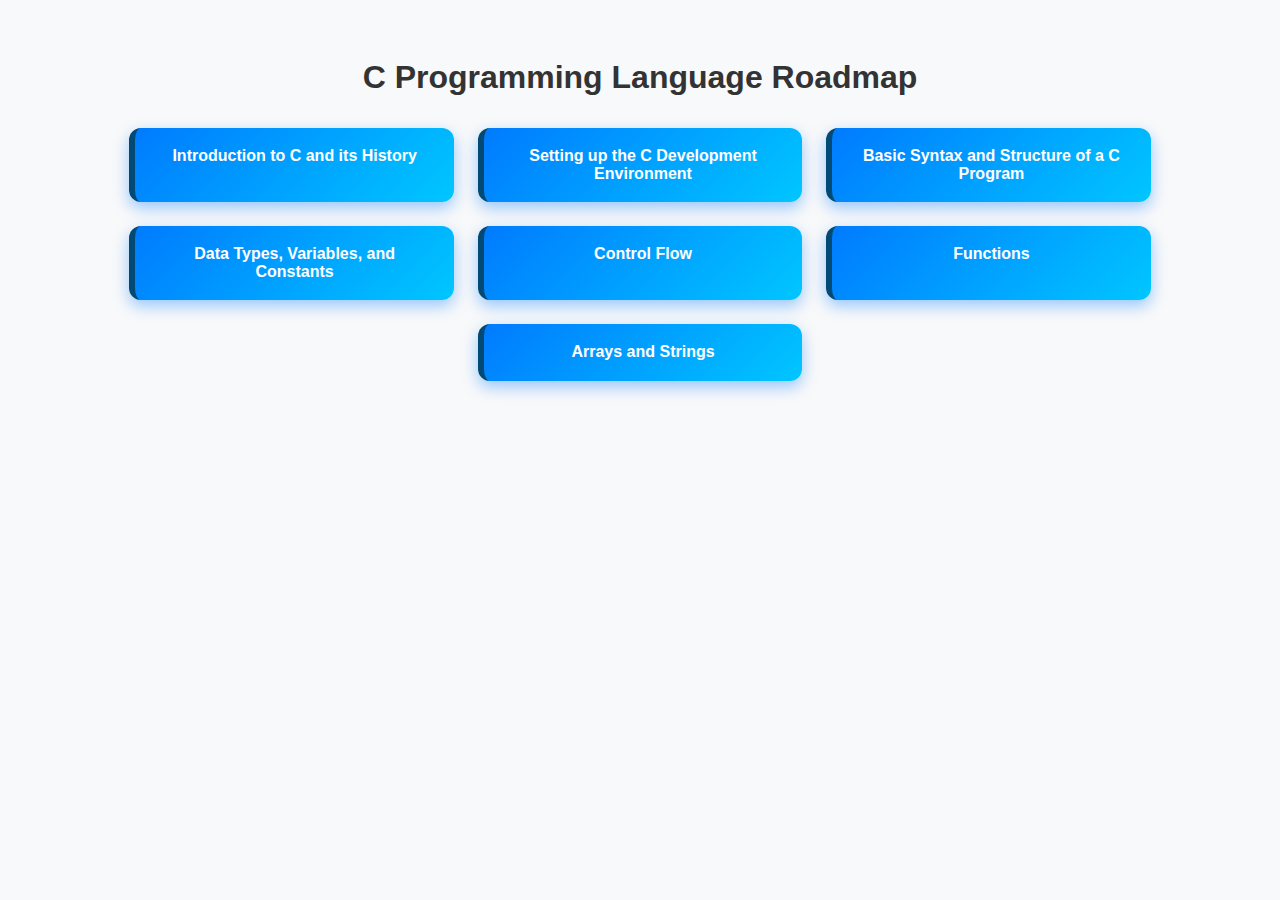
<file: index.html>
<!DOCTYPE html>
<html lang="en">
<head>
  <meta charset="UTF-8" />
  <meta name="viewport" content="width=device-width, initial-scale=1.0"/>
  <title>C Language Roadmap</title>
  <link rel="stylesheet" href="https://cdnjs.cloudflare.com/ajax/libs/font-awesome/6.0.0-beta3/css/all.min.css" />
  <link rel="stylesheet" href="style.css">
</head>
<body>

  <h2 id="main-title">C Programming Language Roadmap</h2>

  <div class="container" id="roadmap">
    <div class="box" onclick="showDetails('intro')">Introduction to C and its History</div>
    <div class="box" onclick="showDetails('env')">Setting up the C Development Environment</div>
    <div class="box" onclick="showDetails('syntax')">Basic Syntax and Structure of a C Program</div>
    <div class="box" onclick="showDetails('types')">Data Types, Variables, and Constants</div>
    <div class="box" onclick="showDetails('control')">Control Flow</div>
    <div class="box" onclick="showDetails('functions')">Functions</div>
    <div class="box" onclick="showDetails('arrays')">Arrays and Strings</div>
  </div>

  <div class="details" id="intro">
    <button class="close-btn" onclick="hideAll()">× Close</button>
    <h3>Introduction to C  </h3>
    <p>C was developed in 1972 by Dennis Ritchie. It's the foundation of many modern programming languages like C++, Java, and Python. It is widely used in systems programming and embedded development.</p>
  </div>
  <div class="details" id="intro">
    <button class="close-btn" onclick="hideAll()">× Close</button>
    <h3>History of C</h3>
    <p>C evolved from B language and was influenced by BCPL. It became standardized in 1989 (ANSI C) and later in 1999 (C99). The latest standard is C11.</p>
  </div>

  <div class="details" id="env">
    <button class="close-btn" onclick="hideAll()">× Close</button>
    <h3>Setting up the C Development Environment</h3>
    <p>You can use compilers like GCC or Clang. IDEs like Code::Blocks, VS Code, or Dev-C++ make coding easier. Setup includes installing a compiler and configuring your editor.</p>
  </div>

  <div class="details" id="syntax">
    <button class="close-btn" onclick="hideAll()">× Close</button>
    <h3>Basic Syntax and Structure of a C Program</h3>
    <p>C programs start with #include directives followed by the main() function. Curly braces define blocks of code. Semicolons end statements.</p>
  </div>

  <div class="details" id="types">
    <button class="close-btn" onclick="hideAll()">× Close</button>
    <h3>Data Types, Variables, and Constants</h3>
    <p>C supports int, float, char, double etc. Constants can be defined using const or #define. Variables must be declared before use.</p>
  </div>

  <div class="details" id="control">
    <button class="close-btn" onclick="hideAll()">× Close</button>
    <h3>Control Flow</h3>
    <p>Control structures include if, else, switch, for, while, and do-while. They help manage the logic and decision-making in programs.</p>
  </div>

  <div class="details" id="functions">
    <button class="close-btn" onclick="hideAll()">× Close</button>
    <h3>Functions</h3>
    <p>Functions allow code reuse. C supports function declaration, definition, and recursion. The main function is the entry point of any program.</p>
  </div>

  <div class="details" id="arrays">
    <button class="close-btn" onclick="hideAll()">× Close</button>
    <h3>Arrays and Strings</h3>
    <p>Arrays are collections of similar data types. Strings are character arrays ending with a null terminator '\\0'. They are essential for managing data collections.</p>
  </div>

  <script src="script.js"></script>

</body>
</html>
</file>
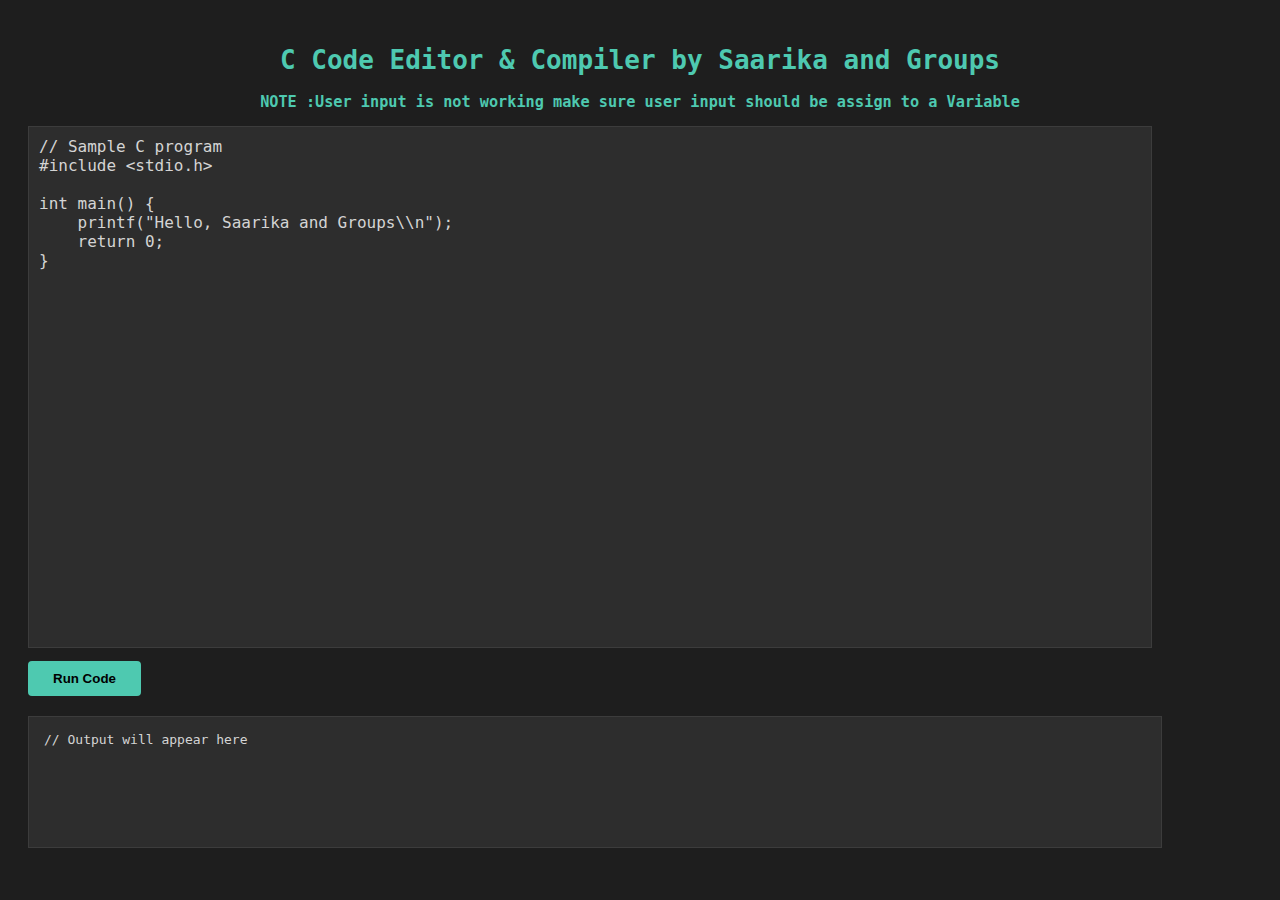
<file: c-compiler.html>
<!DOCTYPE html>
<html lang="en">

<head>
  <meta charset="UTF-8" />
  <meta name="viewport" content="width=device-width, initial-scale=1" />
  <title>C Code Editor & Compiler</title>
  <style>
    body {
      background: #1e1e1e;
      color: #d4d4d4;
      font-family: monospace;
      padding: 20px;
    }

    h1 ,h3 {
      color: #4ec9b0;
      text-align: center;
    }

    textarea {
      width: 90%;
      height: 500px;
      background: #2d2d2d;
      color: #d4d4d4;
      border: 1px solid #3c3c3c;
      padding: 10px;
      font-size: 16px;
      overflow-wrap: break-word;
      resize: none;
    }

    button {
      background: #4ec9b0;
      border: none;
      padding: 10px 25px;
      font-weight: bold;
      cursor: pointer;
      margin-top: 10px;
      border-radius: 4px;
    }

    button:hover {
      background: #2a9d8f;
    }

    pre {
      background: #2d2d2d;
      border: 1px solid #3c3c3c;
      padding: 15px;
      margin-top: 20px;
      white-space: pre-wrap;
      min-height: 100px;
      width: 90%;
    }
  </style>
</head>

<body>
  <h1>C Code Editor & Compiler by Saarika and Groups</h1>
  <h3> NOTE :User input is not working make sure user input should be assign to a Variable</h3>
  <textarea id="code">
// Sample C program
#include <stdio.h>

int main() {
    printf("Hello, Saarika and Groups\\n");
    return 0;
}
  </textarea>
  <button id="runBtn">Run Code</button>
  <pre id="output">// Output will appear here</pre>

  <script>
    const runBtn = document.getElementById('runBtn');
    const codeArea = document.getElementById('code');
    const output = document.getElementById('output');

    // Replace 'YOUR_RAPIDAPI_KEY' with your actual RapidAPI key for Paiza.IO
    const apiKey = '4f05b9285emshe2ae591d64f67e5p10577ajsn20330d2ae370';

    runBtn.onclick = async () => {
      output.textContent = 'Submitting code...';
      console.log('Submitting code to Paiza.IO API');

      // 1. Create a new runner
      const createUrl = 'https://paiza-io.p.rapidapi.com/runners/create';
      const payload = new URLSearchParams({
        source_code: codeArea.value,
        language: 'c',
        input: '',
      });

      try {
        const createRes = await fetch(createUrl, {
          method: 'POST',
          headers: {
            'content-type': 'application/x-www-form-urlencoded',
            'X-RapidAPI-Key': apiKey,
            'X-RapidAPI-Host': 'paiza-io.p.rapidapi.com'
          },
          body: payload
        });
        const createData = await createRes.json();
        console.log('Create runner response:', createData);

        if (!createData.id) {
          output.textContent = 'Error: Failed to create runner.';
          console.error('Failed to create runner:', createData);
          return;
        }

        output.textContent = 'Code submitted. Waiting for result...';

        // 2. Poll for result
        let result;
        while (true) {
          const getUrl = `https://paiza-io.p.rapidapi.com/runners/get_details?id=${createData.id}`;
          const getRes = await fetch(getUrl, {
            method: 'GET',
            headers: {
              'X-RapidAPI-Key': apiKey,
              'X-RapidAPI-Host': 'paiza-io.p.rapidapi.com'
            }
          });
          result = await getRes.json();
          console.log('Polling result:', result);
          if (result.status === 'completed') break;
          await new Promise(r => setTimeout(r, 1000));
        }

        output.textContent = result.stdout || result.stderr || result.build_stderr || 'No output.';
      } catch (err) {
        output.textContent = 'Error: ' + err.message;
        console.error('Error during API call:', err);
      }
    };
  </script>
</body>

</html>
</file>
<file: style.css>
:root {
  --primary: #007bff;
  --accent: #ffc107;
  --light-bg: #f8f9fa;
  --card-bg: #ffffff;
}

body {
  font-family: 'Segoe UI', sans-serif;
  background: var(--light-bg);
  padding: 2rem;
  margin: 0;
  scroll-behavior: smooth;
}

h2 ,h1{
  text-align: center;
  margin-bottom: 2rem;
  font-size: 2rem;
  color: #333;
  animation: fadeInDown 0.6s ease-in-out;
}

.container {
  display: flex;
  flex-wrap: wrap;
  gap: 1.5rem;
  justify-content: center;
}
 p{
  text-align: center;
  font-size: 1.1rem;
  color: #555;
  margin-bottom: 1.5rem;
  max-width: 100%;
  display: block;
  animation: fadeInDown 0.6s ease-in-out;
  
}

.box {
  background: linear-gradient(135deg, var(--primary), #00c6ff);
  border-left: 6px solid rgb(0, 74, 117);
  padding: 1.2rem;
  border-radius: 12px;
  width: 280px;
  box-shadow: 0 6px 16px rgba(0, 123, 255, 0.4);
  text-align: center;
  cursor: pointer;
  transition: all 0.3s ease;
  position: relative;
  color: white;
  font-weight: 600;
  animation: fadeInUp 0.5s ease forwards;
}

.box:hover {
  transform: translateY(-8px) scale(1.05);
  background: linear-gradient(135deg, #00c6ff, var(--primary));
  box-shadow: 0 10px 24px rgba(0, 123, 255, 0.6);
}
#buttons{
  margin-top: 20px;
  display: flex;
  flex-direction: column;
  justify-content: space-evenly;
  align-items: center;
  animation: fadeInDown 0.6s ease-in-out;
}

button {
  background: linear-gradient(135deg, var(--primary), #00c6ff);
  border: none;
  margin: 20px;
  padding: 0.8rem 2rem;
  font-weight: bold;
  cursor: pointer;
  border-radius: 8px;
  color: white;
  font-size: 1rem;
  transition: background 0.3s ease, box-shadow 0.3s ease;
  box-shadow: 0 6px 16px rgba(0, 123, 255, 0.5);
}

button:hover {
  background: linear-gradient(135deg, #00c6ff, var(--primary));
  box-shadow: 0 8px 24px rgba(0, 123, 255, 0.8);
}

.details {
  max-width: 800px;
  margin: 3rem auto;
  background: var(--card-bg);
  padding: 2rem;
  overflow-wrap: break-word;
  border-left: 6px solid var(--primary);
  border-radius: 12px;
  box-shadow: 0 8px 18px rgba(0,0,0,0.1);
  display: none;
  animation: slideIn 0.5s ease forwards;
}

.details h3 {
  color: var(--primary);
  font-size: 1.6rem;
  margin-bottom: 1rem;
}

.details p {
  line-height: 1.7;
  font-size: 1.05rem;
  color: #000000;
  margin-bottom: 1.5rem;
  text-shadow: 1px 1px 2px rgba(0, 0, 0, 0.1);
  font-weight: 400;
}
pre{
  background: #f1f1f1;
  padding: 1rem;
  border-radius: 8px;
  margin: 1rem 0;
  overflow-x: auto;
  font-family: 'Courier New', Courier, monospace;
  font-size: 0.95rem;
  color: #333;  
  box-shadow: 0 2px 8px rgba(0, 0, 0, 0.1);

}
a{
  color: var(--primary);
  text-decoration: none;
  transition: color 0.3s;
  margin-top: 10px;
}
a :hover {
  color: #0056b3;
}
a h4{
  font-size: 1.2rem;
  margin: 10px;
  color: var(--primary);
}

.close-btn {
  float: right ;
  margin-right: 5px;
  background: none;
  border: none;
  color: var(--primary);
  font-size: 1.2rem;
  cursor: pointer;
  transition: color 0.3s;
}

.close-btn:hover {
  color: #0056b3;
}

.hide {
  display: none;
}
img{
  width: 100%;
  height: auto;
  border-radius: 8px;
  margin-bottom: 1rem;
}

@keyframes fadeInUp {
  from {
    opacity: 0;
    transform: translateY(20px);
  }
  to {
    opacity: 1;
    transform: translateY(0);
  }
}

@keyframes fadeInDown {
  from {
    opacity: 0;
    transform: translateY(-20px);
  }
  to {
    opacity: 1;
    transform: translateY(0);
  }
}

@keyframes slideIn {
  from {
    opacity: 0;
    transform: translateY(30px);
  }
  to {
    opacity: 1;
    transform: translateY(0);
  }
}
</file>
